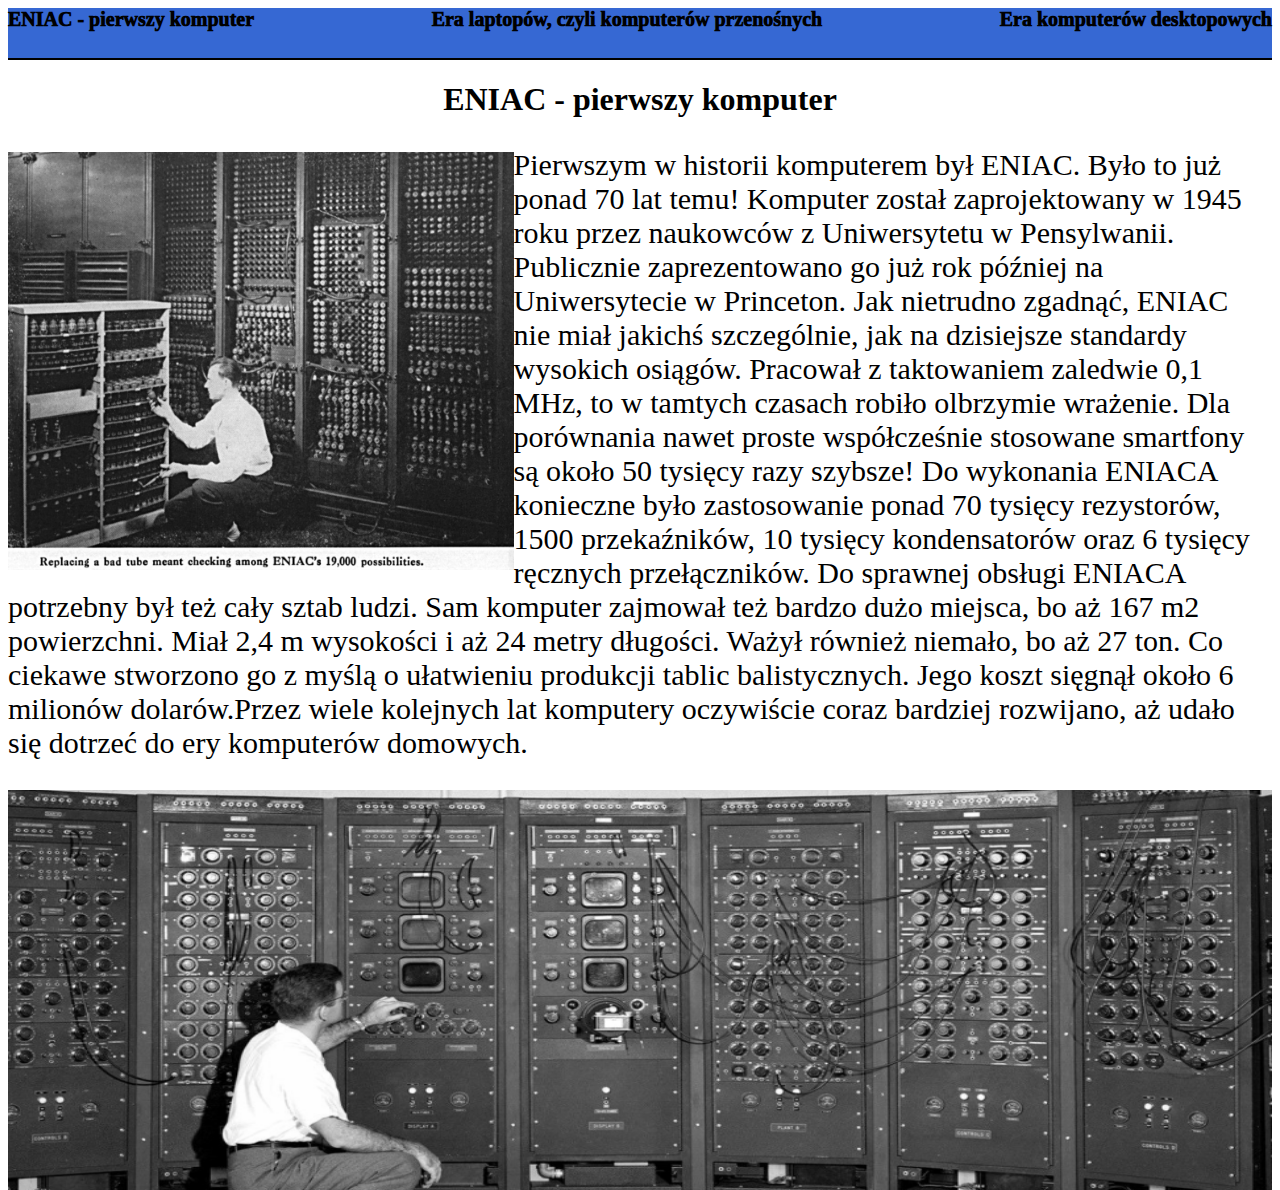
<file: index.html>
<!DOCTYPE html>
<html lang="en">
<head>
    <meta charset="UTF-8">
    <meta http-equiv="X-UA-Compatible" content="IE=edge">
    <meta name="viewport" content="width=device-width, initial-scale=1.0">
    <link href="https://cdn.jsdelivr.net/npm/bootstrap@5.0.0-beta2/dist/css/bootstrap.min.css" rel="stylesheet" integrity="sha384-BmbxuPwQa2lc/FVzBcNJ7UAyJxM6wuqIj61tLrc4wSX0szH/Ev+nYRRuWlolflfl" crossorigin="anonymous">
    <link rel="stylesheet" href="style.css">
    <title>Document</title>
</head>
<body>
    <div class="container">
        <div class="row tlo">
            <div class="menu">
                <a href="./index.html" class="herf btn2 clr">ENIAC - pierwszy komputer</a>
                <a href="./strona2.html" class="herf btn1">Era komputerów desktopowych</a>
                <a href="./strona3.html" class="herf">Era laptopów, czyli komputerów przenośnych</a>
            </div>
            <div>
                <div class="pause"></div>
                <h1 class="tyt">ENIAC - pierwszy komputer</h1>
                <div class="pause"></div>
                <div class="brdr"><img src="./zdj1.jpg" alt="" class="zdj3 anim1"></div>
                <p class="txt1">Pierwszym w historii komputerem był ENIAC. Było to już ponad 70 lat temu! Komputer został zaprojektowany w 1945 roku przez naukowców z Uniwersytetu w Pensylwanii. Publicznie zaprezentowano go już rok później na Uniwersytecie w Princeton. Jak nietrudno zgadnąć, ENIAC nie miał jakichś szczególnie, jak na dzisiejsze standardy wysokich osiągów. Pracował z taktowaniem zaledwie 0,1 MHz, to w tamtych czasach robiło olbrzymie wrażenie. Dla porównania nawet proste współcześnie stosowane smartfony są około 50 tysięcy razy szybsze! Do wykonania ENIACA konieczne było zastosowanie ponad 70 tysięcy rezystorów, 1500 przekaźników, 10 tysięcy kondensatorów oraz 6 tysięcy ręcznych przełączników. Do sprawnej obsługi ENIACA potrzebny był też cały sztab ludzi. Sam komputer zajmował też bardzo dużo miejsca, bo aż 167 m2 powierzchni. Miał 2,4 m wysokości i aż 24 metry długości. Ważył również niemało, bo aż 27 ton. Co ciekawe stworzono go z myślą o ułatwieniu produkcji tablic balistycznych. Jego koszt sięgnął około 6 milionów dolarów.Przez wiele kolejnych lat komputery oczywiście coraz bardziej rozwijano, aż udało się dotrzeć do ery komputerów domowych.</p>
                <img src="./zdj3.jpg" alt="" class="zdj2 anim2">
            </div>
        </div>
    </div>
    <script src="https://cdn.jsdelivr.net/npm/bootstrap@5.0.0-beta2/dist/js/bootstrap.bundle.min.js" integrity="sha384-b5kHyXgcpbZJO/tY9Ul7kGkf1S0CWuKcCD38l8YkeH8z8QjE0GmW1gYU5S9FOnJ0" crossorigin="anonymous"></script>
</body>
</html>
</file>
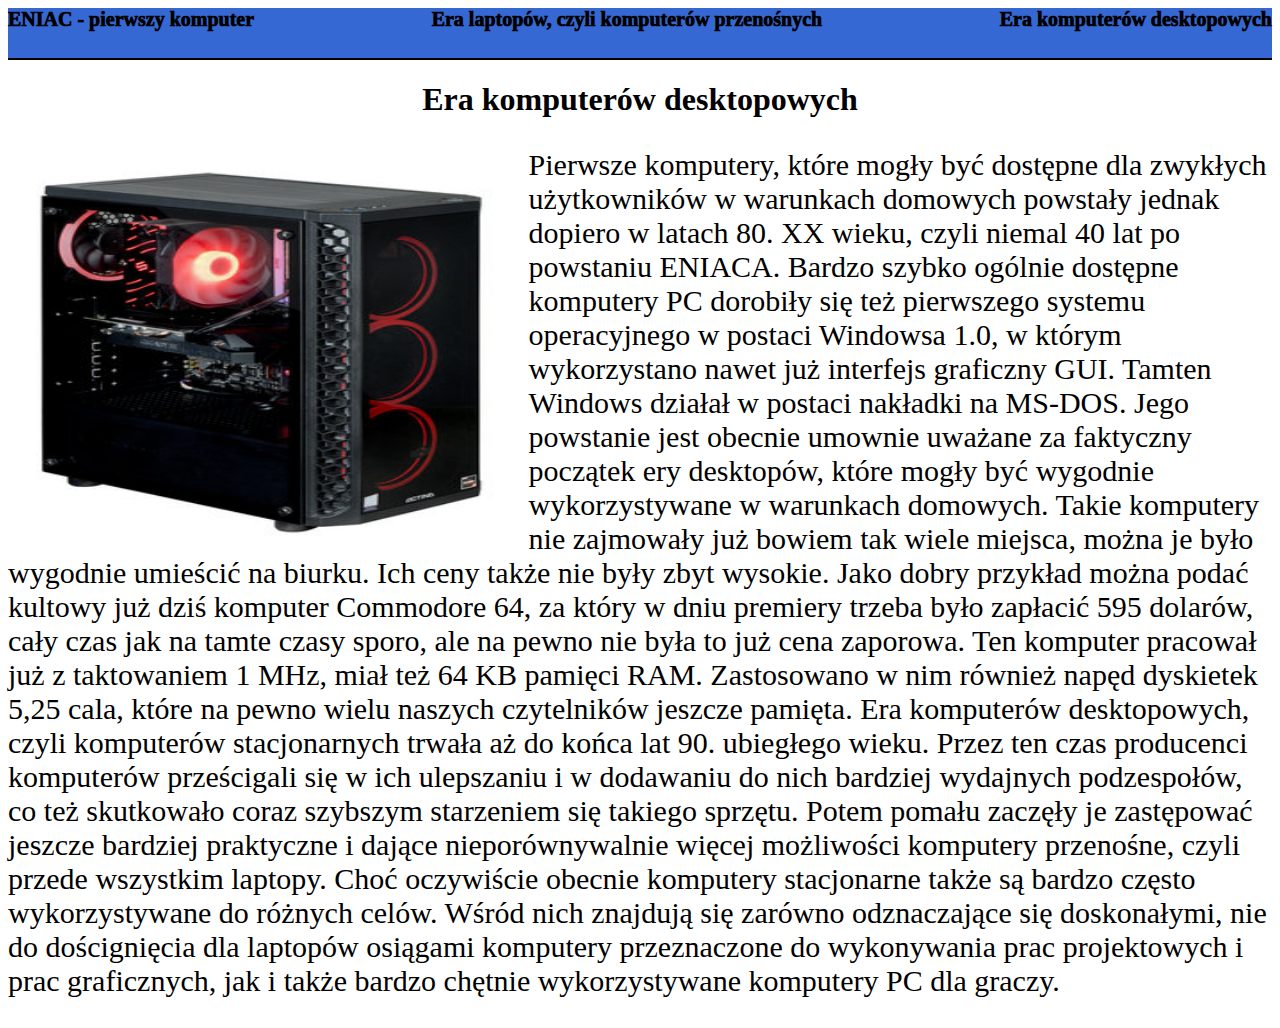
<file: strona2.html>
<!DOCTYPE html>
<html lang="en">
<head>
    <meta charset="UTF-8">
    <meta http-equiv="X-UA-Compatible" content="IE=edge">
    <meta name="viewport" content="width=device-width, initial-scale=1.0">
    <link href="https://cdn.jsdelivr.net/npm/bootstrap@5.0.0-beta2/dist/css/bootstrap.min.css" rel="stylesheet" integrity="sha384-BmbxuPwQa2lc/FVzBcNJ7UAyJxM6wuqIj61tLrc4wSX0szH/Ev+nYRRuWlolflfl" crossorigin="anonymous">
    <link rel="stylesheet" href="style.css">
    <title>Document</title>
</head>
<body>
    <div class="container">
        <div class="row tlo">
            <div class="menu">
                <a href="./index.html" class="herf btn2">ENIAC - pierwszy komputer</a>
                <a href="./strona2.html" class="herf btn1 clr">Era komputerów desktopowych</a>
                <a href="./strona3.html" class="herf">Era laptopów, czyli komputerów przenośnych</a>
            </div>
            <div>
                <div class="pause"></div>
                <h1 class="tyt">Era komputerów desktopowych</h1>
                <div class="pause"></div>
                <img src="./zdj4.jpg" alt="" class="zdj1">
                <p class="txt1">Pierwsze komputery, które mogły być dostępne dla zwykłych użytkowników w warunkach domowych powstały jednak dopiero w latach 80. XX wieku, czyli niemal 40 lat po powstaniu ENIACA. Bardzo szybko ogólnie dostępne komputery PC dorobiły się też pierwszego systemu operacyjnego w postaci Windowsa 1.0, w którym wykorzystano nawet już interfejs graficzny GUI. Tamten Windows działał w postaci nakładki na MS-DOS. Jego powstanie jest obecnie umownie uważane za faktyczny początek ery desktopów, które mogły być wygodnie wykorzystywane w warunkach domowych. Takie komputery nie zajmowały już bowiem tak wiele miejsca, można je było wygodnie umieścić na biurku. Ich ceny także nie były zbyt wysokie. Jako dobry przykład można podać kultowy już dziś komputer Commodore 64, za który w dniu premiery trzeba było zapłacić 595 dolarów, cały czas jak na tamte czasy sporo, ale na pewno nie była to już cena zaporowa. Ten komputer pracował już z taktowaniem 1 MHz, miał też 64 KB pamięci RAM.  Zastosowano w nim również napęd dyskietek 5,25 cala, które na pewno wielu naszych czytelników jeszcze pamięta.
                    Era komputerów desktopowych, czyli komputerów stacjonarnych trwała aż do końca lat 90. ubiegłego wieku. Przez ten czas producenci komputerów prześcigali się w ich ulepszaniu i w dodawaniu do nich bardziej wydajnych podzespołów, co też skutkowało coraz szybszym starzeniem się takiego sprzętu. Potem pomału zaczęły je zastępować jeszcze bardziej praktyczne i dające nieporównywalnie więcej możliwości komputery przenośne, czyli przede wszystkim laptopy. Choć oczywiście obecnie komputery stacjonarne także są bardzo często wykorzystywane do różnych celów. Wśród nich znajdują się zarówno odznaczające się doskonałymi, nie do doścignięcia dla laptopów osiągami komputery przeznaczone do wykonywania prac projektowych i prac graficznych, jak i także bardzo chętnie wykorzystywane komputery PC dla graczy.</p>
            </div>
        </div>
    </div>
    <script src="https://cdn.jsdelivr.net/npm/bootstrap@5.0.0-beta2/dist/js/bootstrap.bundle.min.js" integrity="sha384-b5kHyXgcpbZJO/tY9Ul7kGkf1S0CWuKcCD38l8YkeH8z8QjE0GmW1gYU5S9FOnJ0" crossorigin="anonymous"></script>
</body>
</html>
</file>
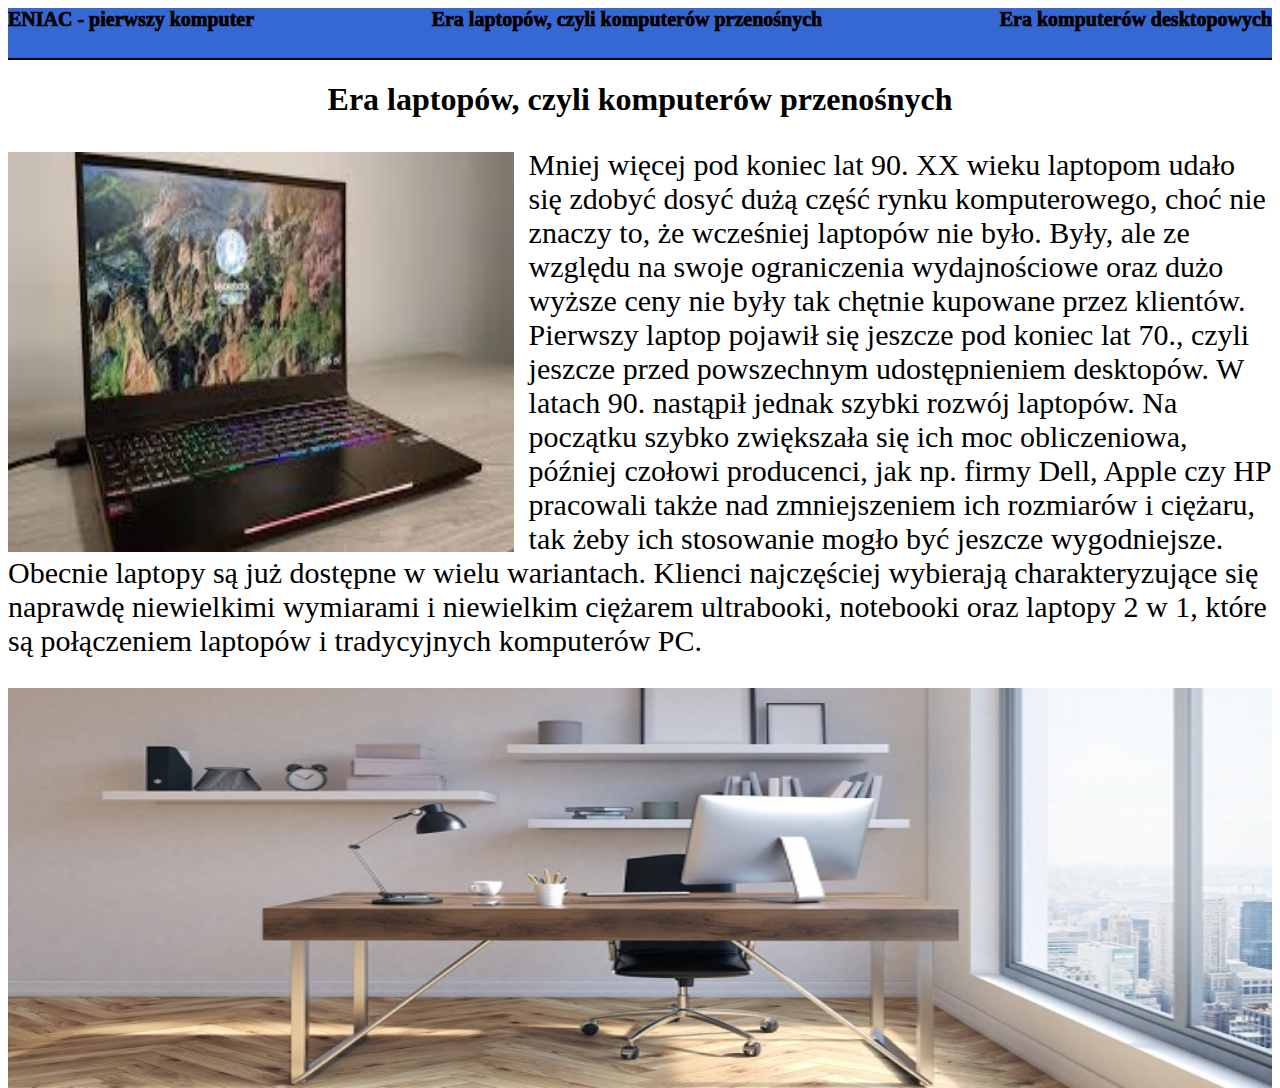
<file: strona3.html>
<!DOCTYPE html>
<html lang="en">
<head>
    <meta charset="UTF-8">
    <meta http-equiv="X-UA-Compatible" content="IE=edge">
    <meta name="viewport" content="width=device-width, initial-scale=1.0">
    <link href="https://cdn.jsdelivr.net/npm/bootstrap@5.0.0-beta2/dist/css/bootstrap.min.css" rel="stylesheet" integrity="sha384-BmbxuPwQa2lc/FVzBcNJ7UAyJxM6wuqIj61tLrc4wSX0szH/Ev+nYRRuWlolflfl" crossorigin="anonymous">
    <link rel="stylesheet" href="style.css">
    <title>Document</title>
</head>
<body>
    <div class="container">
        <div class="row tlo">
            <div class="menu">
                <a href="./index.html" class="herf btn2">ENIAC - pierwszy komputer</a>
                <a href="./strona2.html" class="herf btn1">Era komputerów desktopowych</a>
                <a href="./strona3.html" class="herf clr">Era laptopów, czyli komputerów przenośnych</a>
            </div>
            <div>
                <div class="pause"></div>
                <h1 class="tyt">Era laptopów, czyli komputerów przenośnych</h1>
                <div class="pause"></div>
                <img src="./zdj5.jfif" alt="" class="zdj1">
                <p class="txt1">Mniej więcej pod koniec lat 90. XX wieku laptopom udało się zdobyć dosyć dużą część rynku komputerowego, choć nie znaczy to, że wcześniej laptopów nie było. Były, ale ze względu na swoje ograniczenia wydajnościowe oraz dużo wyższe ceny nie były tak chętnie kupowane przez klientów. Pierwszy laptop pojawił się jeszcze pod koniec lat 70., czyli jeszcze przed powszechnym udostępnieniem desktopów.
                    W latach 90. nastąpił jednak szybki rozwój laptopów. Na początku szybko zwiększała się ich moc obliczeniowa, później czołowi producenci, jak np. firmy Dell, Apple czy HP pracowali także nad zmniejszeniem ich rozmiarów i ciężaru, tak żeby ich stosowanie mogło być jeszcze wygodniejsze. Obecnie laptopy są już dostępne w wielu wariantach. Klienci najczęściej wybierają charakteryzujące się naprawdę niewielkimi wymiarami i niewielkim ciężarem ultrabooki, notebooki oraz laptopy 2 w 1, które są połączeniem laptopów i tradycyjnych komputerów PC.</p>
                <img src="./zdj6.jpg" alt="" class="zdj2">
            </div>
        </div>
    </div>
    <script src="https://cdn.jsdelivr.net/npm/bootstrap@5.0.0-beta2/dist/js/bootstrap.bundle.min.js" integrity="sha384-b5kHyXgcpbZJO/tY9Ul7kGkf1S0CWuKcCD38l8YkeH8z8QjE0GmW1gYU5S9FOnJ0" crossorigin="anonymous"></script>
</body>
</html>
</file>
<file: style.css>
.menu{
    background-color: rgb(54, 104, 211);
    height: 50px;
    width: 100%;
    border-bottom: black 2px solid;
    text-align: center;
    font-size: 20px;
    font-weight: 1000;
}
.herf{
    text-decoration: none;
    color: black;
}
.tlo{
    height: auto;
}
.tyt{
    text-align: center;
}
.brdr{
    overflow: hidden;
    width: 40%;
    float: left;
}
.zdj3{
    width: 100%;
    height: auto;
    float: left;
    margin-right: 15px;
    margin-top: 12px;
}
.zdj1{
    width: 40%;
    height: 400px;
    float: left;
    margin-right: 15px;
    margin-top: 12px;
}
.pause{
    height: 0px;
}
.txt1{
    font-size: 30px;
}
.zdj2{
    width: 100%;
    height: 400px;
    float: right;
}
.btn1{
    float: right;
}
.btn2{
    float: left;
}
.anim1{
    transition: 2s;
}
.anim1:hover{
    transform: scale(1.2);
    overflow: hidden;
}
.tlo{
    animation-name: animacja;
    animation-duration: 5s;
    animation-iteration-count: infinite;
}
.clr{
    animation-name: animacja2;
    animation-duration: 5s;
    animation-iteration-count: infinite;
}
@keyframes animacja{
    0% {background-color: rgb(0, 255, 42);}
    25% {background-color: rgb(225, 236, 62);}
    50% {background-color: rgb(8, 239, 255);}
    75% {background-color: rgb(212, 109, 204);}
    100% {background-color: rgb(0, 255, 42);}
}
@keyframes animacja2{
    0% {color: rgb(0, 255, 42);}
    25% {color: rgb(225, 236, 62);}
    50% {color: rgb(8, 239, 255);}
    75% {color: rgb(212, 109, 204);}
    100% {color: rgb(0, 255, 42);}
}
</file>
